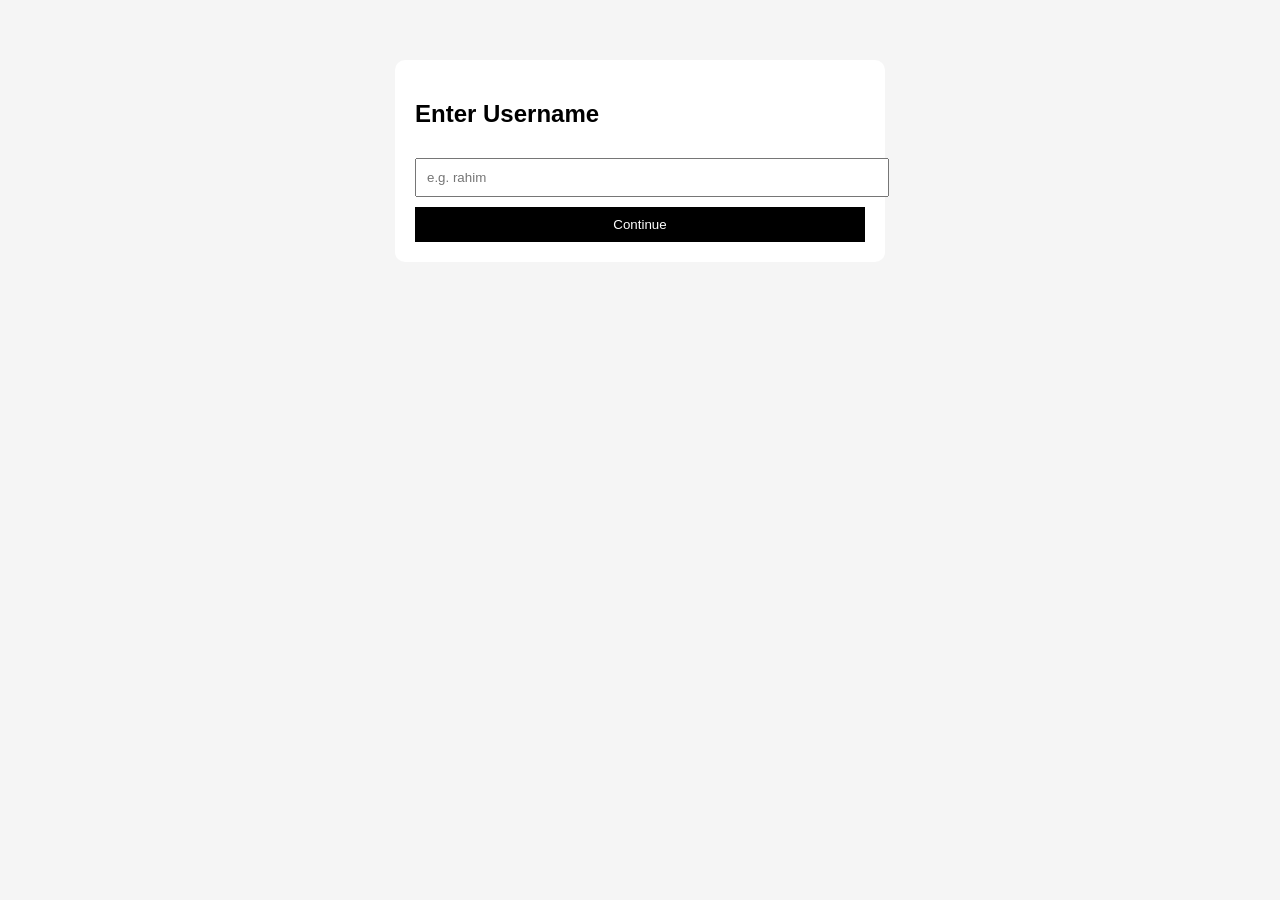
<file: index.html>
<!DOCTYPE html>
<html>
<head>
  <title>Dashboard</title>
  <link rel="stylesheet" href="style.css">
</head>
<body>

<div class="card">
  <h2>Your Links</h2>

  <input id="tg" placeholder="Telegram username">
  <button onclick="createLink()">Create Link</button>

  <h3>Stats</h3>
  <p>Total Messages Sent: <span id="counter">0</span></p>

  <ul id="list"></ul>
</div>

<script src="app.js"></script>

<script>
const user = localStorage.getItem("user");
if (!user) location.href = "login.html";
</script>

</body>
</html>
</file>
<file: style.css>
body {
  font-family: Arial;
  background: #f5f5f5;
}

.card {
  max-width: 450px;
  margin: 60px auto;
  background: white;
  padding: 20px;
  border-radius: 10px;
}

input, textarea, button, select {
  width: 100%;
  margin-top: 10px;
  padding: 10px;
}

button {
  background: black;
  color: white;
  border: none;
}

ul {
  padding: 0;
}

li {
  list-style: none;
  display: flex;
  gap: 5px;
  margin-top: 10px;
}

.topbar {
  position: fixed;
  top: 0;
  width: 100%;
  background: black;
  color: white;
  text-align: center;
  padding: 10px;
}

.topbar a {
  color: white;
  text-decoration: none;
}
</file>
